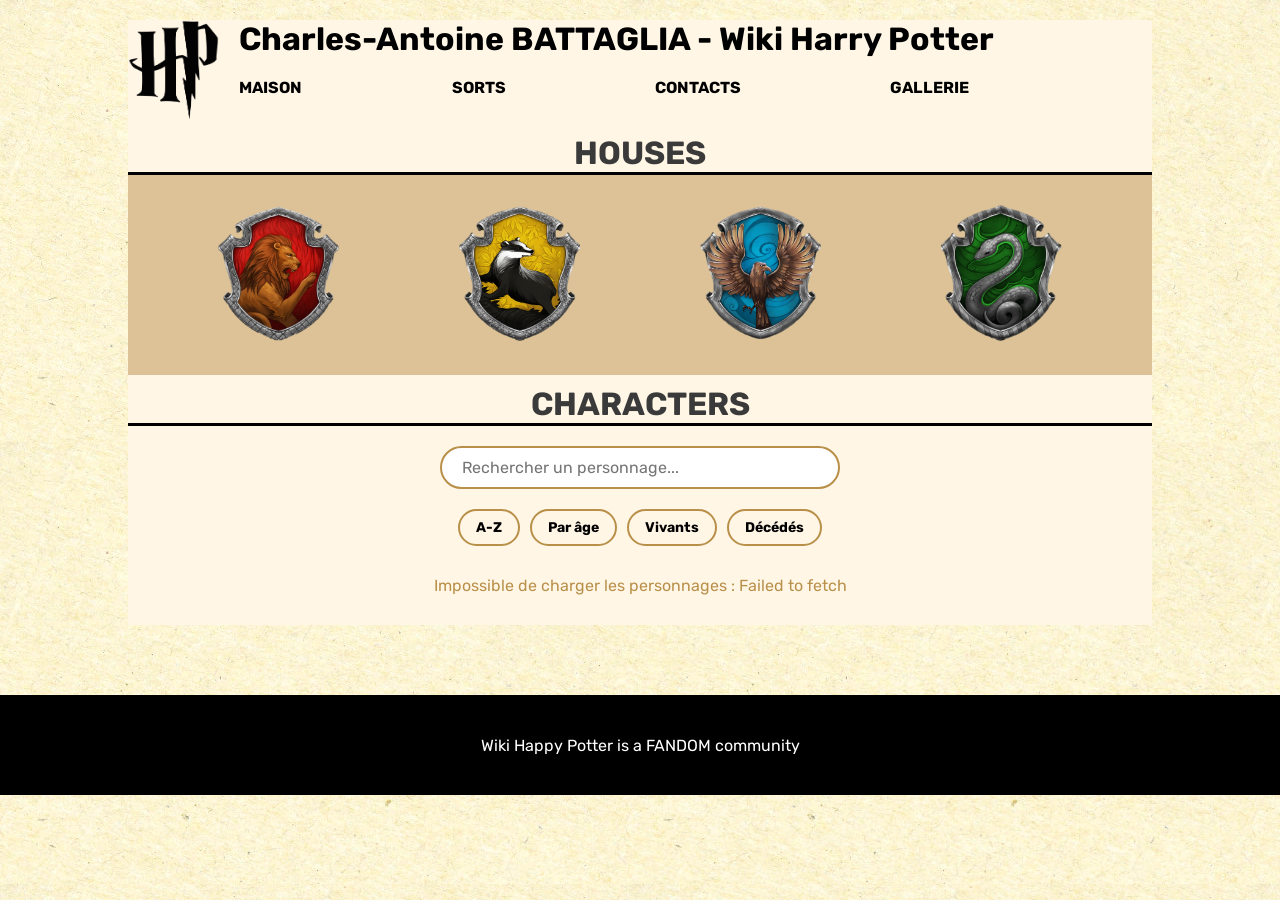
<file: index.html>
<!DOCTYPE html>
<html lang="en">

<head>
  <meta charset="UTF-8" />
  <meta name="viewport" content="width=device-width, initial-scale=1.0" />
  <link rel="stylesheet" href="./css/style.css" />
  <script type="module" src="./js/script.js"></script>
  <title>Charles-Antoine BATTAGLIA - Partiel Harry Potter</title>
</head>

<body>

  <main>
    <header class="header">
      <div class="header__right">
        <img src="./images/logo/logo.png" />
      </div>
      <div class="header__left">
        <h1>Charles-Antoine BATTAGLIA - Wiki Harry Potter</h1>
        <ul>
          <li>MAISON</li>
          <li>SORTS</li>
          <li>CONTACTS</li>
          <li>GALLERIE</li>
        </ul>
        <img src="./images/menu.png" alt="" />
      </div>
    </header>
    <section>
      <h3>HOUSES</h3>
      <div class="houses">
        <div>
          <img src="./images/houses/Gryffindor.png" alt="Gryffindor" />
        </div>
        <div>
          <img src="./images/houses/Hufflepuff.png" alt="Hufflepuff" />
        </div>
        <div>
          <img src="./images/houses/Ravenclaw.png" alt="Ravenclaw" />
        </div>
        <div>
          <img src="./images/houses/Slytherin.png" alt="Slytherin" />
        </div>
      </div>
    </section>
    <section>
      <h3>Characters</h3>
      <input type="search" id="search" class="search" placeholder="Rechercher un personnage..." />
      <div class="filters">
        <button data-sort="name">A-Z</button>
        <button data-sort="age">Par âge</button>
        <button data-alive="true">Vivants</button>
        <button data-alive="false">Décédés</button>
      </div>
      <div class="characters">
        <p>Chargement des personnages...</p>
      </div>
    </section>
  </main>
  <footer>
    <p>Wiki Happy Potter is a FANDOM community</p>
  </footer>
</body>

</html>
</file>
<file: css/style.css>
:root {
  --light: #fff6e6;
  --darkGrey: #3a3a3a;
  --gold: #b99049;
  --red: #b71713;
  --green: #124b10;
  --blue: #078cb1;
  --yellow: #e1b50c;
}

@font-face {
  font-family: "Rubik";
  src: url("./../font/Rubik-Regular.ttf");
}
@font-face {
  font-family: "Rubik";
  src: url("./../font/Rubik-Bold.ttf");
  font-weight: bold;
}
* {
  margin: 0;
  padding: 0;
}

body {
  background: url("./../images/bgHP.webp") repeat;
  font-family: "Rubik";
}

main {
  background-color: var(--light);
  max-width: 1024px;
  margin: auto;
  margin-bottom: 70px;
}
main h3 {
  text-transform: uppercase;
  border-bottom: 3px solid black;
  text-align: center;
  color: var(--DarkGrey, #3a3a3a);
  text-align: center;
  font-family: Rubik;
  font-size: 32px;
  font-style: normal;
  font-weight: 700;
  line-height: normal;
  padding-top: 10px;
}
main h2 {
  color: var(--DarkGrey, #3a3a3a);
  text-align: center;
  font-family: Roboto;
  font-size: 40px;
  font-style: normal;
  font-weight: 400;
  line-height: normal;
  margin-bottom: 54px;
}

footer {
  background-color: #000;
  height: 100px;
  display: flex;
  justify-content: center;
  align-items: center;
}
footer p {
  text-align: center;
  color: #fff;
}

.header {
  display: flex;
  max-width: 1024px;
  margin: auto;
  margin-top: 20px;
}
.header h1 {
  margin-bottom: 20px;
}
.header__right img {
  height: 100px;
  margin-right: 20px;
}
.header__left {
  width: 100%;
}
.header__left ul {
  display: flex;
  justify-content: space-between;
  width: 80%;
}
.header__left ul li {
  list-style: none;
  font-weight: bold;
}
.header__left img {
  display: none;
}

.houses {
  display: flex;
  justify-content: space-around;
  background: rgba(185, 144, 73, 0.5);
  padding: 30px;
  flex-wrap: wrap;
}
.houses > div {
  border-radius: 140px;
  width: 140px;
  height: 140px;
  text-align: center;
}
.houses > div:hover {
  background: #fff6e6;
}
.houses img {
  width: 121px;
  height: 136px;
}

.search {
  display: block;
  margin: 20px auto 0;
  width: 80%;
  max-width: 400px;
  padding: 10px 20px;
  border: 2px solid var(--gold);
  border-radius: 30px;
  font-family: "Rubik";
  font-size: 16px;
  outline: none;
}
.search:focus {
  border-color: var(--darkGrey);
}

.filters {
  display: flex;
  justify-content: center;
  gap: 10px;
  padding-top: 20px;
}
.filters button {
  padding: 8px 16px;
  border: 2px solid var(--gold);
  border-radius: 30px;
  background: transparent;
  font-family: "Rubik";
  font-size: 14px;
  font-weight: bold;
  cursor: pointer;
}
.filters button:hover {
  background: rgba(185, 144, 73, 0.5);
}
.filters button.active {
  background: var(--gold);
  color: var(--light);
}

.characters {
  display: flex;
  justify-content: space-around;
  flex-wrap: wrap;
  padding: 30px;
}
.characters > div {
  padding: 30px;
}
.characters img {
  width: 150px;
  height: 150px;
  border-radius: 150px;
  border: 8px solid var(--Gold, #b99049);
  background: url(<path-to-image>), lightgray -1.24px 0px/101.653% 141.566% no-repeat;
  box-shadow: 0px 4px 4px 0px rgba(0, 0, 0, 0.25);
  object-fit: cover;
}
.characters p {
  text-align: center;
  color: var(--Gold, #b99049);
}
.characters a {
  text-decoration: none;
  color: inherit;
}
.characters .house-gryffindor:hover img {
  border-color: var(--red);
}
.characters .house-gryffindor:hover p {
  color: var(--red);
}
.characters .house-slytherin:hover img {
  border-color: var(--green);
}
.characters .house-slytherin:hover p {
  color: var(--green);
}
.characters .house-ravenclaw:hover img {
  border-color: var(--blue);
}
.characters .house-ravenclaw:hover p {
  color: var(--blue);
}
.characters .house-hufflepuff:hover img {
  border-color: var(--yellow);
}
.characters .house-hufflepuff:hover p {
  color: var(--yellow);
}

/* PAGE PERSO */
.page_perso h3 {
  padding: 50px 50px 0 50px;
}
.page_perso .perso {
  background: rgba(185, 144, 73, 0.5);
  padding: 50px;
  display: flex;
}
.page_perso .perso__right {
  display: flex;
  flex-direction: column;
  justify-content: space-between;
  width: 100%;
}
.page_perso .perso__right > div {
  display: grid;
  grid-template-columns: 1fr 1fr;
  column-gap: 40px;
}
.page_perso .perso__right p.attr {
  font-weight: bold;
}
.page_perso figure {
  width: 215px;
  margin-right: 120px;
}
.page_perso figure img {
  width: 100%;
  display: block;
}
.page_perso figure figcaption {
  background: rgba(255, 255, 255, 0.5);
  display: flex;
  align-items: center;
  height: 66px;
  justify-content: center;
  text-align: center;
  font-size: 20px;
}
.page_perso .house__perso {
  display: flex;
  justify-content: center;
  align-items: center;
}
.page_perso .house__perso img {
  width: 250px;
}

@media screen and (max-width: 425px) {
  header {
    width: 90%;
  }
  header h1,
  header ul {
    display: none !important;
  }
  header .header__left {
    display: flex;
    justify-content: flex-end;
  }
  header .header__left img {
    display: block !important;
    height: 70px;
  }
  header.menu-open {
    flex-wrap: wrap;
    width: 100%;
  }
  header.menu-open .header__left {
    display: contents;
  }
  header.menu-open .header__right {
    margin-left: 5%;
  }
  header.menu-open .header__left img {
    margin-left: auto;
    margin-right: 5%;
  }
  header.menu-open ul {
    display: flex !important;
    order: 1;
    flex-direction: column;
    width: 100%;
    background-color: white;
    text-align: center;
    padding: 20px;
  }
  header.menu-open ul li {
    padding: 10px 0;
  }
  .houses {
    flex-direction: column;
    align-content: space-around;
  }
  .page_perso .perso {
    flex-direction: column;
  }
  .page_perso figure {
    margin: 0 auto 30px auto;
  }
}

/*# sourceMappingURL=style.css.map */
</file>
